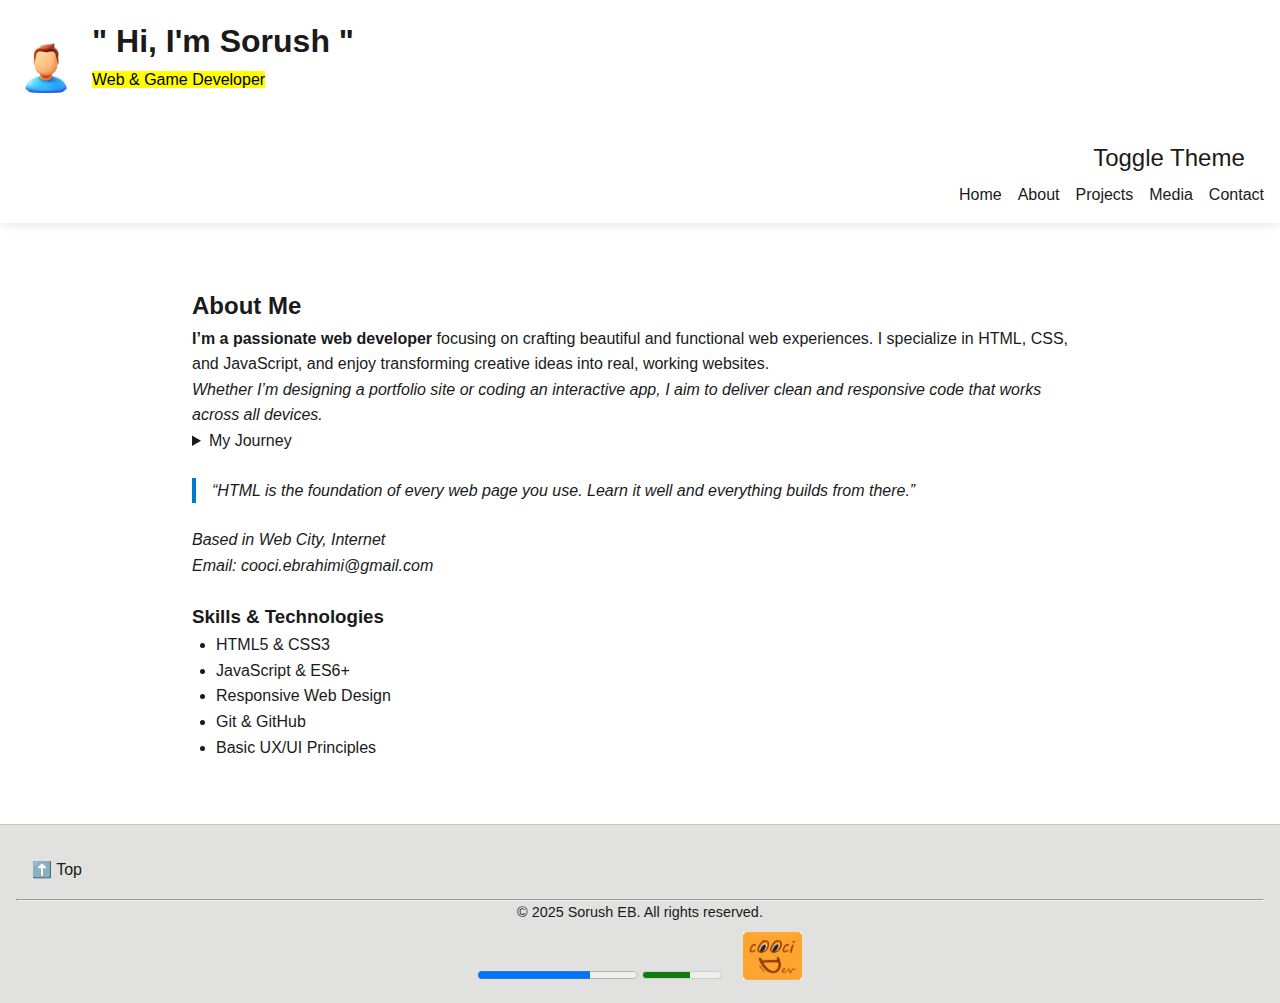
<file: about.html>
<!DOCTYPE html>
<html lang="en">
  <head>
    <meta charset="UTF-8" />
    <meta name="viewport" content="width=device-width, initial-scale=1.0" />
    <title>About | Portfolio</title>
    <link rel="stylesheet" href="css/style.css" />
    <script src="js/include.js" defer></script>
  </head>
  <body>
    <div data-include="header.html"></div>

    <main class="container">
      <section class="section">
        <h2>About Me</h2>
        <p>
          <strong>I’m a passionate web developer</strong> focusing on crafting
          beautiful and functional web experiences. I specialize in HTML, CSS,
          and JavaScript, and enjoy transforming creative ideas into real,
          working websites.
        </p>

        <p>
          <em
            >Whether I’m designing a portfolio site or coding an interactive
            app, I aim to deliver clean and responsive code that works across
            all devices.</em
          >
        </p>

        <details>
          <summary>My Journey</summary>
          <p>
            I started learning web development in 2020 through online courses
            and hands-on projects. Since then, I’ve built various beginner and
            intermediate-level websites and applications to grow my skills.
          </p>
        </details>

        <blockquote cite="https://developer.mozilla.org">
          “HTML is the foundation of every web page you use. Learn it well and
          everything builds from there.”
        </blockquote>

        <address>
          Based in Web City, Internet<br />
          Email:
          <a href="mailto:cooci.ebrahimi@gmail.com">cooci.ebrahimi@gmail.com</a>
        </address>

        <div class="skills">
          <h3>Skills & Technologies</h3>
          <ul>
            <li>HTML5 & CSS3</li>
            <li>JavaScript & ES6+</li>
            <li>Responsive Web Design</li>
            <li>Git & GitHub</li>
            <li>Basic UX/UI Principles</li>
          </ul>
        </div>
      </section>
    </main>

    <div data-include="footer.html"></div>
  </body>
</html>
</file>
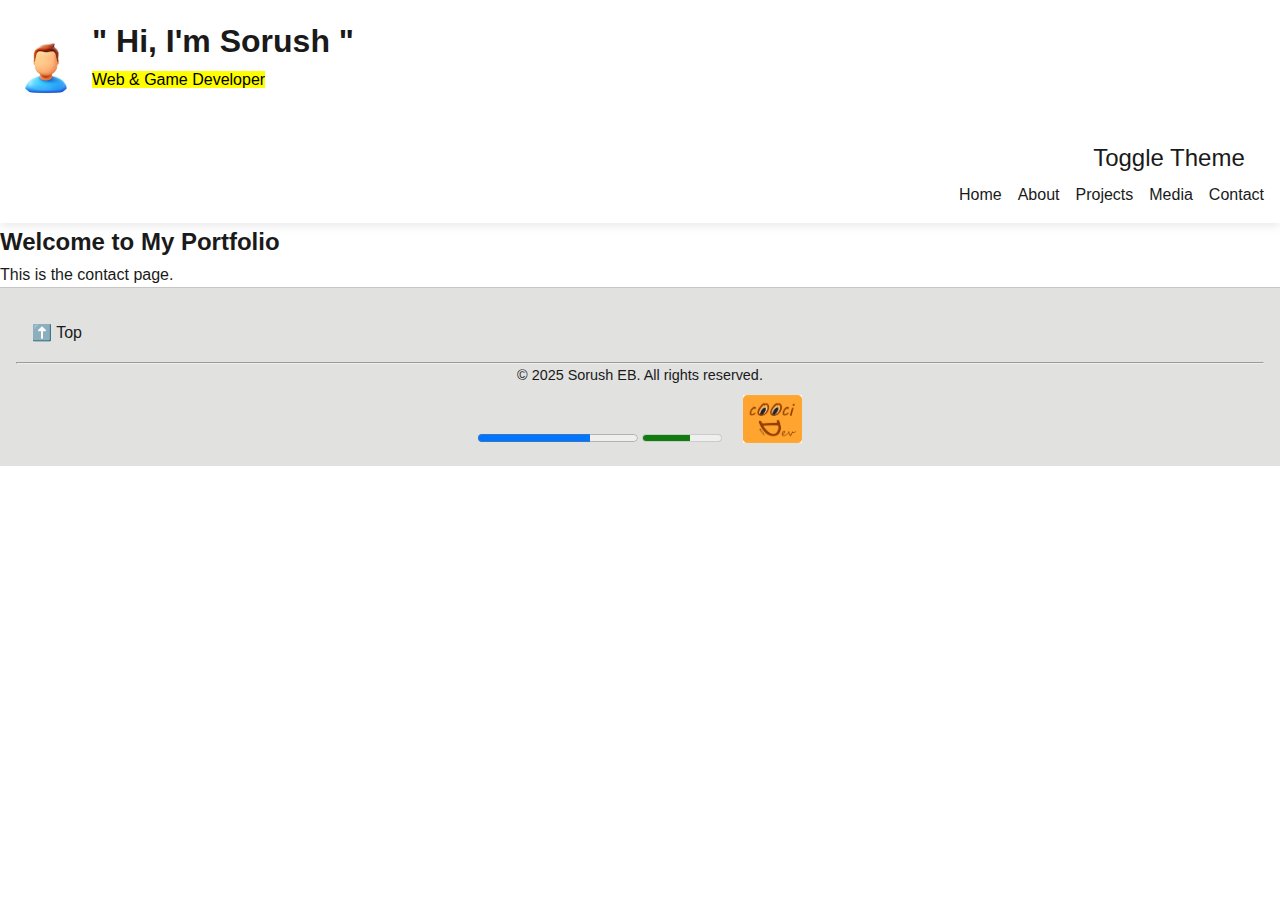
<file: contact.html>
<!DOCTYPE html>
<html lang="en">
<head>
  <meta charset="UTF-8" />
  <title>Home | Portfolio</title>
  <link rel="stylesheet" href="css/style.css" />
  <script src="js/include.js" defer></script>
</head>
<body>
  <div data-include="header.html"></div>

  <main>
    <h2>Welcome to My Portfolio</h2>
    <p>This is the contact page.</p>
  </main>

  <div data-include="footer.html"></div>
</body>
</html>
</file>
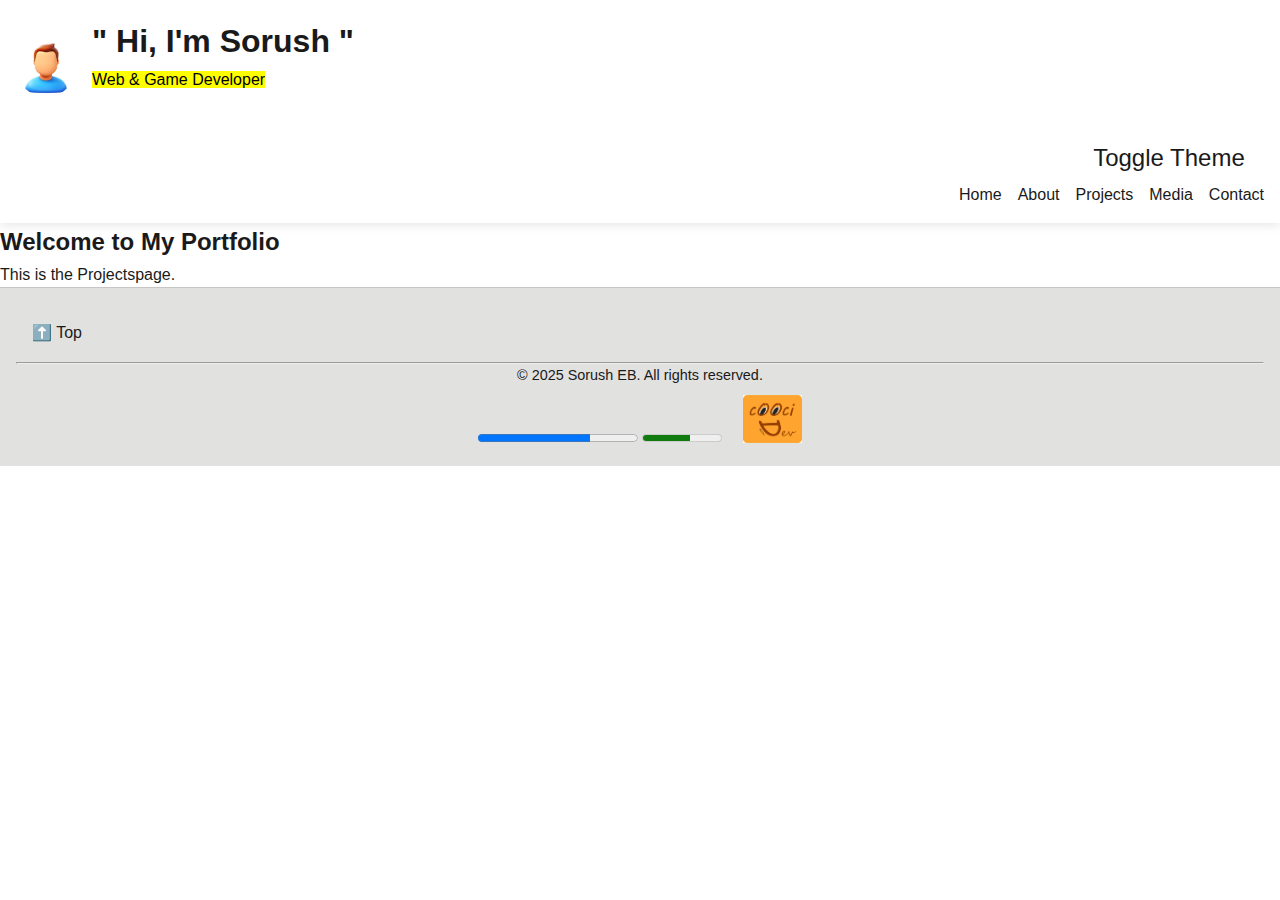
<file: projects.html>
<!DOCTYPE html>
<html lang="en">
<head>
  <meta charset="UTF-8" />
  <title>projects | Portfolio</title>
  <link rel="stylesheet" href="css/style.css" />
  <script src="js/include.js" defer></script>
</head>
<body>
  <div data-include="header.html"></div>

  <main>
    <h2>Welcome to My Portfolio</h2>
    <p>This is the Projectspage.</p>
  </main>

  <div data-include="footer.html"></div>
</body>
</html>
</file>
<file: css/style.css>
/* Base Styles */
body {
  font-family: Arial, sans-serif;
  background: #ffffff;

  color: #111111;
  margin: 0;
  padding: 0;
  transition: background 0.4s, color 0.6s;
}

body.dark {
  background: #121212;
  color: #c7c7c7;
}

/* Header & Nav */
header,
footer {
  background-color: #efefef;
  padding: 1rem;
}
body.dark header,
body.dark footer {
  background-color: #222027;
}

nav ul {
  list-style: none;
  display: flex;
  gap: 1rem;
}

a {
  text-decoration: none;
  color: inherit;
}

/* ================================
   Root Variables for Themes
================================== */
:root {
  --color-bg: #ffffff;
  --color-text: #1a1a1a;
  --color-accent: #007acc;
  --color-border: #b8b5b5a1;
  --color-highlight: #e1e1e0;
}

[data-theme="dark"] {
  --color-bg: #121212;
  --color-text: #f5f5f5;
  --color-accent: #1e90ff;
  --color-border: #333;
  --color-highlight: #1a1a1a;
}

/* ================================
   Global Styles
================================== */
* {
  margin: 0;
  padding: 0;
  box-sizing: border-box;
}

html,
body {
  font-family: "Segoe UI", Tahoma, Geneva, Verdana, sans-serif;
  background-color: var(--color-bg);
  color: var(--color-text);
  line-height: 1.6;
  scroll-behavior: smooth;
  transition: background 0.4s, color 0.6s;
}

.container {
  max-width: 960px;
  margin: auto;
  padding: 2rem;
}

.section {
  margin: 2rem 0;
}

/* ================================
   Header and Navigation
================================== */
header {
  background: var(--bg);
  color: var(--text);
  padding: 1rem;
  box-shadow: 0 2px 10px rgba(0, 0, 0, 0.1);
}

.header-bg {
  display: flex;
  flex-direction: column;
  gap: 1rem;
}

.profile-info {
  display: flex;
  align-items: center;
  gap: 1rem;
}

.profile-info img {
  width: 60px;
  height: 60px;
  border-radius: 50%;
  object-fit: cover;
  border: 2px solid var(--accent);
}

nav {
  display: flex;
  justify-content: space-between;
  align-items: flex-end;
  flex-direction: column;
  flex-wrap: wrap;
}

.nav-links {
  display: flex;
  /* align-items: flex-end; */
  gap: 1rem;
  flex-wrap: wrap;
  padding: 0;
  margin: 0;
  list-style: none;
}

.nav-links a {
  text-decoration: none;
  color: var(--text);
  font-weight: bold;
  padding: 0.5rem;
  transition: color 0.3s ease;
}

.nav-links a:hover {
  color: var(--color-accent);
}

/* Theme toggle button */
#themeToggle {
  background: none;
  border: none;
  color: var(--text);
  font-size: 1.5rem;
  cursor: pointer;
}

#themeToggle i {
  transition: transform 0.3s ease, color 0.3s ease;
}

#themeToggle:hover i {
  transform: rotate(30deg);
  color: var(--color-accent);
}

/* ================================
   Footer
================================== */
footer {
  background: var(--color-highlight);
  padding: 1rem;
  text-align: center;
  border-top: 1px solid var(--color-border);
}

footer a {
  display: flex;
  text-align: flex-end;
  padding: 1rem;
}

footer p {
  font-size: 0.9rem;
  margin-bottom: 0.5rem;
}

.footer-Logo {
  height: 3rem;
  padding-left: 1rem;
}
/* ================================
  Contact Form Styling
================================== */
form {
  display: flex;
  flex-direction: column;
  gap: 1rem;
  background: var(--color-highlight);
  padding: 2rem;
  border: 1px solid var(--color-border);
  border-radius: 8px;
}

input[type="text"],
input[type="email"],
textarea {
  padding: 0.6rem;
  border: 1px solid var(--color-border);
  border-radius: 4px;
  font-size: 1rem;
  background-color: var(--color-bg);
  color: var(--color-text);
}

textarea {
  resize: vertical;
  min-height: 100px;
}

fieldset {
  border: 1px solid var(--color-border);
  padding: 1rem;
  border-radius: 6px;
}

legend {
  font-weight: bold;
}

.checkbox-container {
  display: flex;
  align-items: center;
  gap: 0.5rem;
}

.form-buttons {
  display: flex;
  gap: 1rem;
}

button {
  padding: 0.6rem 1.2rem;
  border: none;
  background-color: var(--color-accent);
  color: #fff;
  cursor: pointer;
  border-radius: 4px;
  font-size: 1rem;
  transition: background 0.3s ease;
}

button:hover {
  background-color: #005fa3;
}

.contact-form {
  background-color: var(--color-highlight);
}

/* ================================
   Projects Page Specific
================================== */

.projects-grid {
  display: grid;
  grid-template-columns: repeat(auto-fit, minmax(280px, 1fr));
  gap: 2rem;
  margin-top: 2rem;
}

.project-card {
  background-color: var(--color-bg-secondary);
  padding: 1.5rem;
  border-radius: 8px;
  box-shadow: 0 2px 6px rgba(0, 0, 0, 0.1);
  text-align: center;
}

.project-card h2 {
  margin-bottom: 0.5rem;
  color: var(--color-heading);
}

.project-card img {
  width: 100%;
  height: auto;
  border-radius: 6px;
  margin: 1rem 0;
}

.project-card .btn {
  margin-top: 0.5rem;
}

/* ================================
   Home Page Specific
================================== */

.hero.section {
  position: relative;
  height: 100vh;
  background: url("../media/Talar2.PNG") no-repeat center center/cover;
  display: flex;
  align-items: center;
  justify-content: center;
}

.hero-overlay {
  background-color: rgba(0, 0, 0, 0.6); /* dark overlay */
  width: 100%;
  height: 100%;
  display: flex;
  align-items: center;
  justify-content: center;
}

.hero-content {
  text-align: center;
  color: #fff;
  padding: 2rem;
  padding-top: 70%;
  max-width: 700px;
}

.hero-content h1 {
  font-size: 3rem;
  margin-bottom: 1rem;
}

.hero-content p {
  font-size: 1.25rem;
  margin-bottom: 2rem;
  color: #ddd;
}

.btn {
  display: inline-block;
  padding: 0.75rem 1.5rem;
  background-color: #ff4081;
  background: var(--color-accent);
  color: white;
  border: none;
  border-radius: 4px;
  text-decoration: none;
  font-weight: bold;
  font-size: 1rem;
  transition: background-color 0.3s ease, transform 0.2s ease;
}

.btn:hover {
  background-color: #e91e63;
  transform: scale(1.05);
}

.project {
  margin-bottom: 2rem;
}

.highlights img {
  margin-top: 0.5rem;
  border-radius: 8px;
  max-width: 100%;
}

/* ================================
   About Page Specific
================================== */
.skills {
  margin-top: 1.5rem;
}

.skills ul {
  padding-left: 1.5rem;
  list-style: disc;
}

blockquote {
  font-style: italic;
  margin: 1.5rem 0;
  padding-left: 1rem;
  border-left: 4px solid var(--color-accent);
  color: var(--color-text);
}

/* ================================
   Media Elements
================================== */
.media-section {
  margin-bottom: 2rem;
}

.media-section audio {
  width: 100%;
  max-width: 400px;
  margin-top: 10px;
  border-radius: 6px;
}

iframe {
  min-height: 20rem;
}

audio,
video,
iframe {
  display: block;
  margin-top: 1rem;
  border: 1px solid var(--color-border);
  border-radius: 4px;
  background-color: var(--color-highlight);
  max-width: 100%;
  height: auto;
}

.video-container {
  position: relative;
  padding-bottom: 56.25%; /* 16:9 ratio */
  height: 0;
  overflow: hidden;
  margin-top: 1rem;
}

.video-container iframe {
  position: absolute;
  top: 0;
  left: 0;
  width: 100%;
  height: 100%;
}

/* ================================
   Responsive Design
================================== */
@media (max-width: 600px) {
  /* nav ul {
    flex-direction: column;
    gap: 1rem;
  } */

  .form-buttons {
    flex-direction: column;
  }
}

/* Responsive styles */
@media (max-width: 768px) {
  /* .profile-info {
    flex-direction: column;
    align-items: flex-start;
  } */

  nav {
    flex-direction: column;
    align-items: flex-start;
    gap: 0.5rem;
    display: flex;
  }

  .nav-links {
    display: flex;
    gap: 0.25rem;
  }
}
</file>
